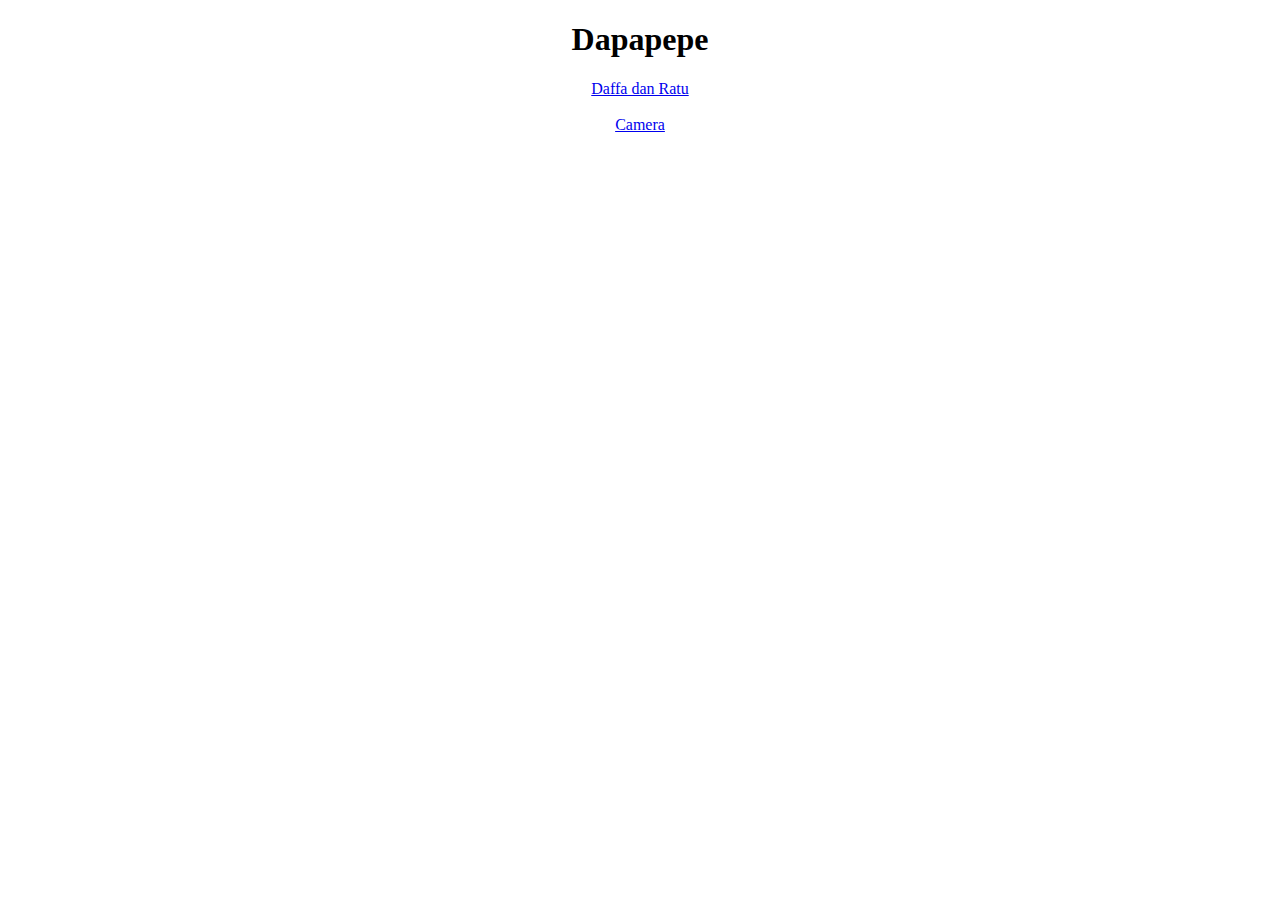
<file: Web/test/indexbak.html>
<!DOCTYPE html>

<head>
    <title>MENU</title>
</head>

<body align=center>

    <h1>Dapapepe</h1>

    <a href=timejadian.php>
        Daffa dan Ratu
    </a>

    <br><br>

    <a href="camera.html">
        Camera
    </a>

</body>
</file>
